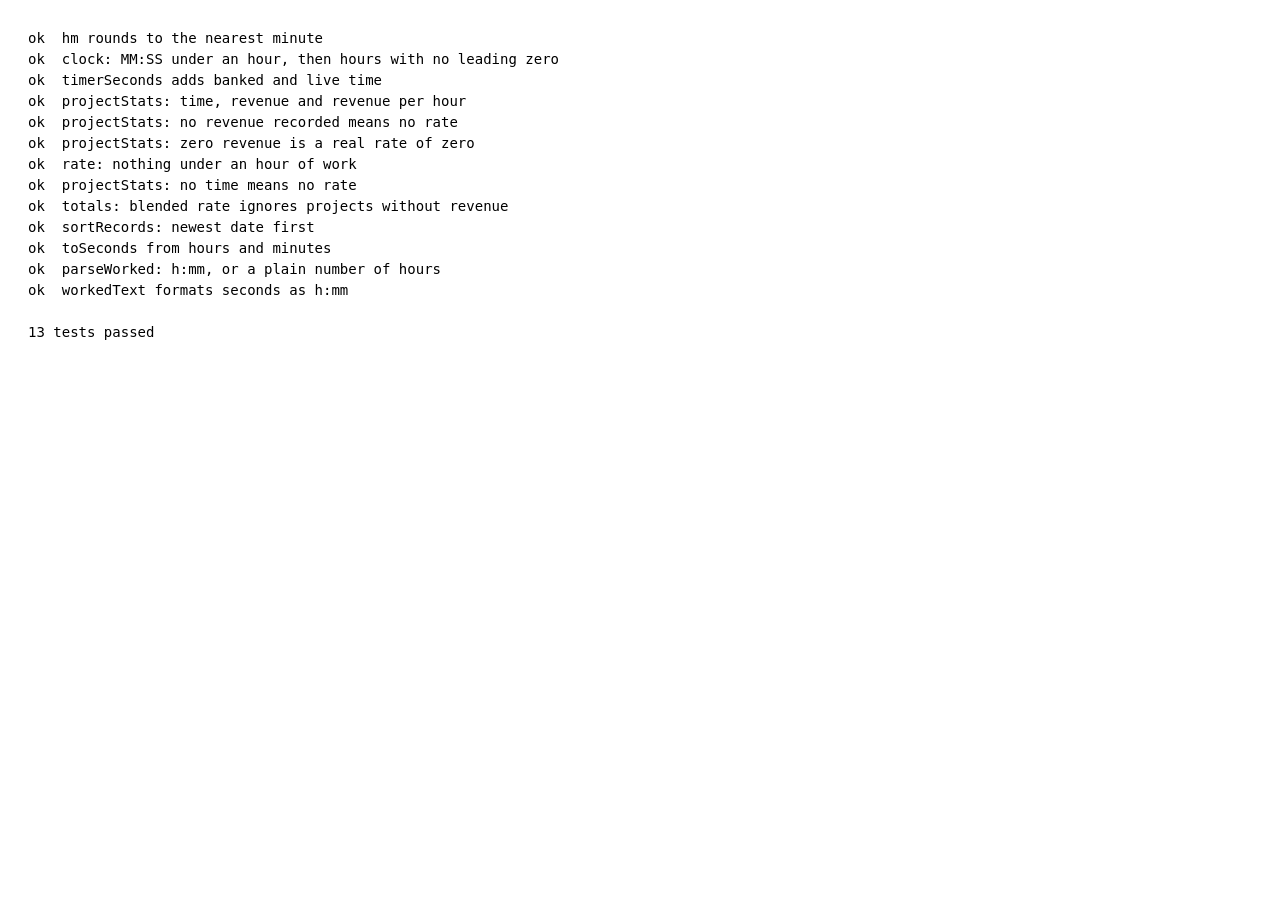
<file: test/index.html>
<!DOCTYPE html>
<html lang="en"><head><meta charset="UTF-8" /><title>Engine tests</title></head>
<body style="font: 14px/1.5 ui-monospace, monospace; padding: 20px; white-space: pre-wrap;">
<script>
  // Run the Node test file in the browser: a tiny require() and console.log shim.
  window.module = {};
  var out = [];
  var log = function (s) { out.push(String(s)); document.body.textContent = out.join("\n"); };
  var shim = { log: log };
  function require(name) {
    if (name === "assert") return Object.assign(function (v, m) { if (!v) throw new Error(m || "assert"); }, {
      strictEqual: function (a, b) { if (a !== b) throw new Error("Expected " + JSON.stringify(b) + ", got " + JSON.stringify(a)); },
      deepStrictEqual: function (a, b) { if (JSON.stringify(a) !== JSON.stringify(b)) throw new Error("Expected " + JSON.stringify(b) + ", got " + JSON.stringify(a)); }
    });
    return window.BT;
  }
</script>
<script src="../engine.js"></script>
<script>
  fetch("engine.test.js").then(function (r) { return r.text(); }).then(function (src) {
    try { new Function("require", "console", src)(require, shim); window.TESTS = "pass"; }
    catch (e) { log("FAIL: " + e.message); window.TESTS = "fail: " + e.message; }
  });
</script>
</body></html>
</file>
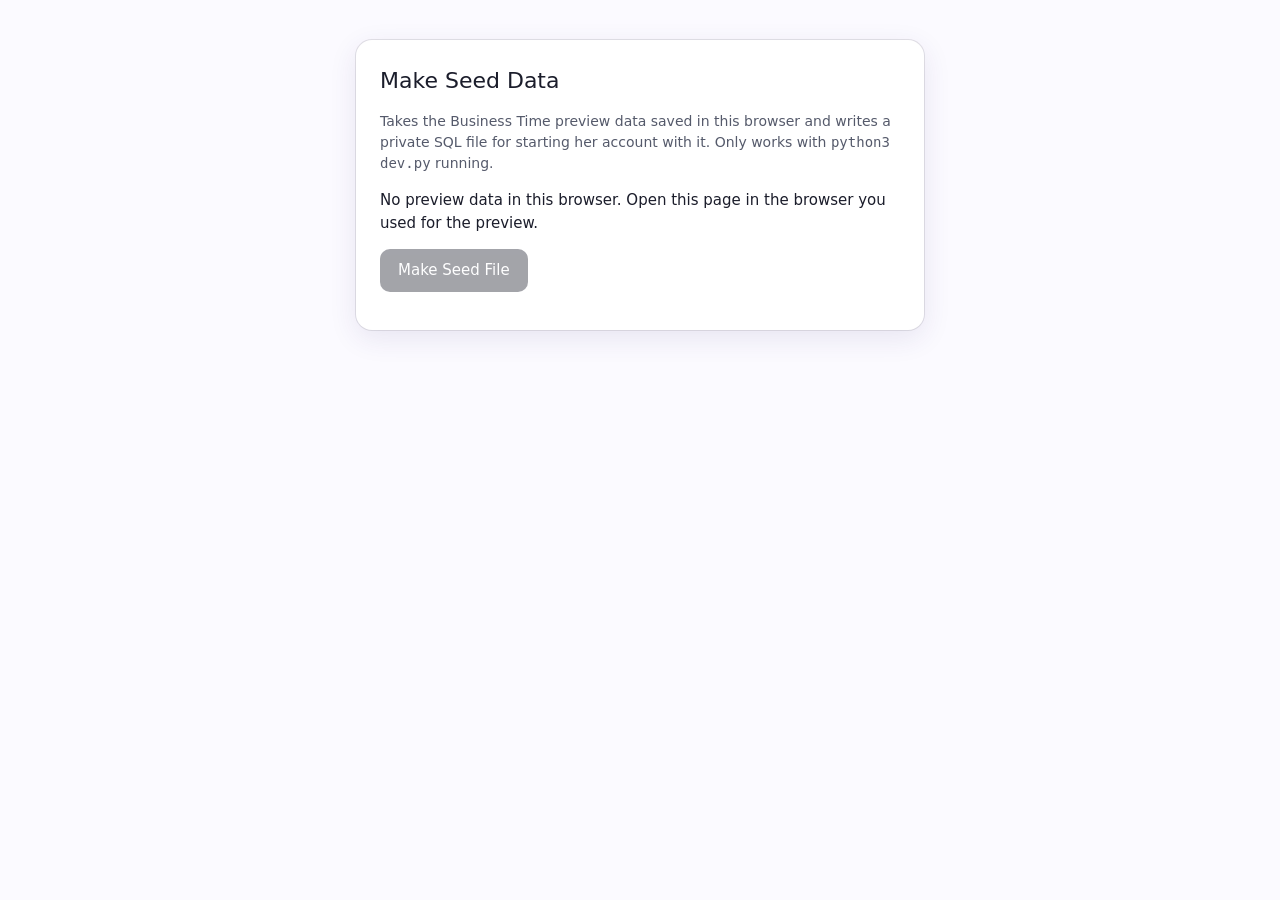
<file: seed.html>
<!DOCTYPE html>
<html lang="en">
<head>
  <meta charset="UTF-8" />
  <meta name="viewport" content="width=device-width, initial-scale=1.0" />
  <title>Make Seed Data</title>
  <style>
    body { margin: 0; padding: 40px 24px; background: #fbfaff; color: #1b1d2b; font: 15px/1.5 Inter, system-ui, sans-serif; }
    main { max-width: 520px; margin: 0 auto; background: #fff; border-radius: 16px; padding: 24px; box-shadow: 0 8px 28px rgba(60, 40, 120, .1), 0 0 0 1px rgba(27, 29, 43, .11); }
    h1 { font-size: 22px; font-weight: 500; margin: 0 0 12px; }
    ul { padding-left: 20px; } button { font: inherit; font-weight: 500; padding: 10px 18px; border-radius: 10px; border: 0; background: #1b1d2b; color: #fff; cursor: pointer; }
    button:disabled { opacity: .4; cursor: default; } .note { color: #555a6b; font-size: 14px; }
  </style>
</head>
<body>
<main>
  <h1>Make Seed Data</h1>
  <p class="note">Takes the Business Time preview data saved in this browser and writes a private SQL file for starting her account with it. Only works with <code>python3 dev.py</code> running.</p>
  <div id="summary"></div>
  <button id="go">Make Seed File</button>
  <p id="out" class="note"></p>
</main>
<script>
  // Development only: reads the ?local preview data from this browser.
  var raw = null; try { raw = localStorage.getItem("bt-local-v1"); } catch (e) {}
  var d = raw ? JSON.parse(raw) : null;
  var sum = document.getElementById("summary"), go = document.getElementById("go"), out = document.getElementById("out");
  if (!d) { sum.innerHTML = "<p>No preview data in this browser. Open this page in the browser you used for the preview.</p>"; go.disabled = true; }
  else {
    var li = function (s) { return "<li>" + s.replace(/</g, "&lt;") + "</li>"; };
    // Archived items are left out of the seed (dev.py strips them too).
    var live = (d.projects || []).filter(function (p) { return !p.archived; });
    var ids = live.map(function (p) { return p.id; });
    sum.innerHTML = "<p class='note'>Archived projects, categories and types are left out.</p><ul>" +
      li(live.length + " projects: " + (live.map(function (p) { return p.name; }).join(", ") || "none")) +
      li((d.records || []).filter(function (r) { return ids.indexOf(r.projectId) >= 0; }).length + " time records") +
      li((d.projectCategories || []).filter(function (c) { return !c.archived; }).length + " project categories, " + (d.workCategories || []).filter(function (c) { return !c.archived; }).length + " work categories") +
      "</ul>";
  }
  go.onclick = function () {
    go.disabled = true;
    fetch("/save-seed", { method: "POST", headers: { "Content-Type": "application/json" }, body: raw })
      .then(function (r) { return r.json(); })
      .then(function (j) { out.textContent = "Done. Saved to " + j.file + ". Head back to Claude."; })
      .catch(function () { out.textContent = "Couldn't reach the preview server. Is python3 dev.py running?"; go.disabled = false; });
  };
</script>
</body>
</html>
</file>
